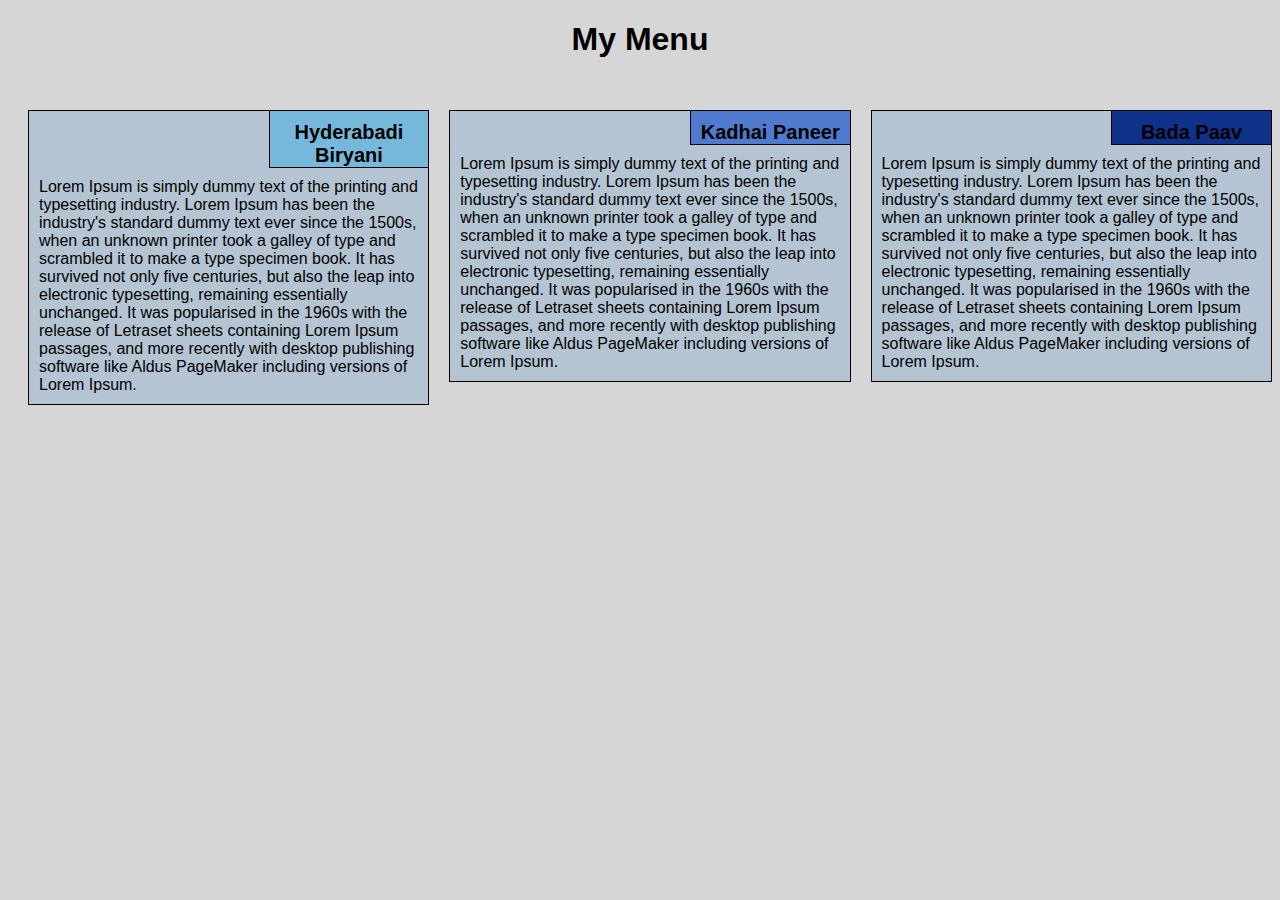
<file: module2-solution/index.html>
<!DOCTYPE html>
<html lang="en">
 
<head>
  <meta charset="utf-8">
  <meta name="viewport" content="width=device-width, initial-scale=1">
  <title>Module 2 Solution</title>
  <link rel="stylesheet" href="css/style.css">
</head>
  
<body>
  <h1>My Menu</h1>
  <div class="row">
    <div class="container col-lg-4 col-md-6 col-sm-12">
      <section class="biryani">
        <h2>Hyderabadi Biryani</h2>
        <p>
          Lorem Ipsum is simply dummy text of the printing and typesetting industry. Lorem Ipsum has been the industry's standard dummy text ever since the 1500s, when an unknown printer took a galley of type and scrambled it to make a type specimen book. It has survived not only five centuries, but also the leap into electronic typesetting, remaining essentially unchanged. It was popularised in the 1960s with the release of Letraset sheets containing Lorem Ipsum passages, and more recently with desktop publishing software like Aldus PageMaker including versions of Lorem Ipsum.
        </p>
      </section>
    </div>
     <div class="container col-lg-4 col-md-6 col-sm-12">
      <section class="paneer">
        <h2>Kadhai Paneer</h2>
        <p>
          Lorem Ipsum is simply dummy text of the printing and typesetting industry. Lorem Ipsum has been the industry's standard dummy text ever since the 1500s, when an unknown printer took a galley of type and scrambled it to make a type specimen book. It has survived not only five centuries, but also the leap into electronic typesetting, remaining essentially unchanged. It was popularised in the 1960s with the release of Letraset sheets containing Lorem Ipsum passages, and more recently with desktop publishing software like Aldus PageMaker including versions of Lorem Ipsum.
        </p>
      </section>
    </div>
     <div class="container col-lg-4 col-md-12 col-sm-12">
      <section class="paav">
        <h2>Bada Paav</h2>
        <p>
          Lorem Ipsum is simply dummy text of the printing and typesetting industry. Lorem Ipsum has been the industry's standard dummy text ever since the 1500s, when an unknown printer took a galley of type and scrambled it to make a type specimen book. It has survived not only five centuries, but also the leap into electronic typesetting, remaining essentially unchanged. It was popularised in the 1960s with the release of Letraset sheets containing Lorem Ipsum passages, and more recently with desktop publishing software like Aldus PageMaker including versions of Lorem Ipsum.
        </p>
      </section>
    </div>
  </div>
</body>
</html>
</file>
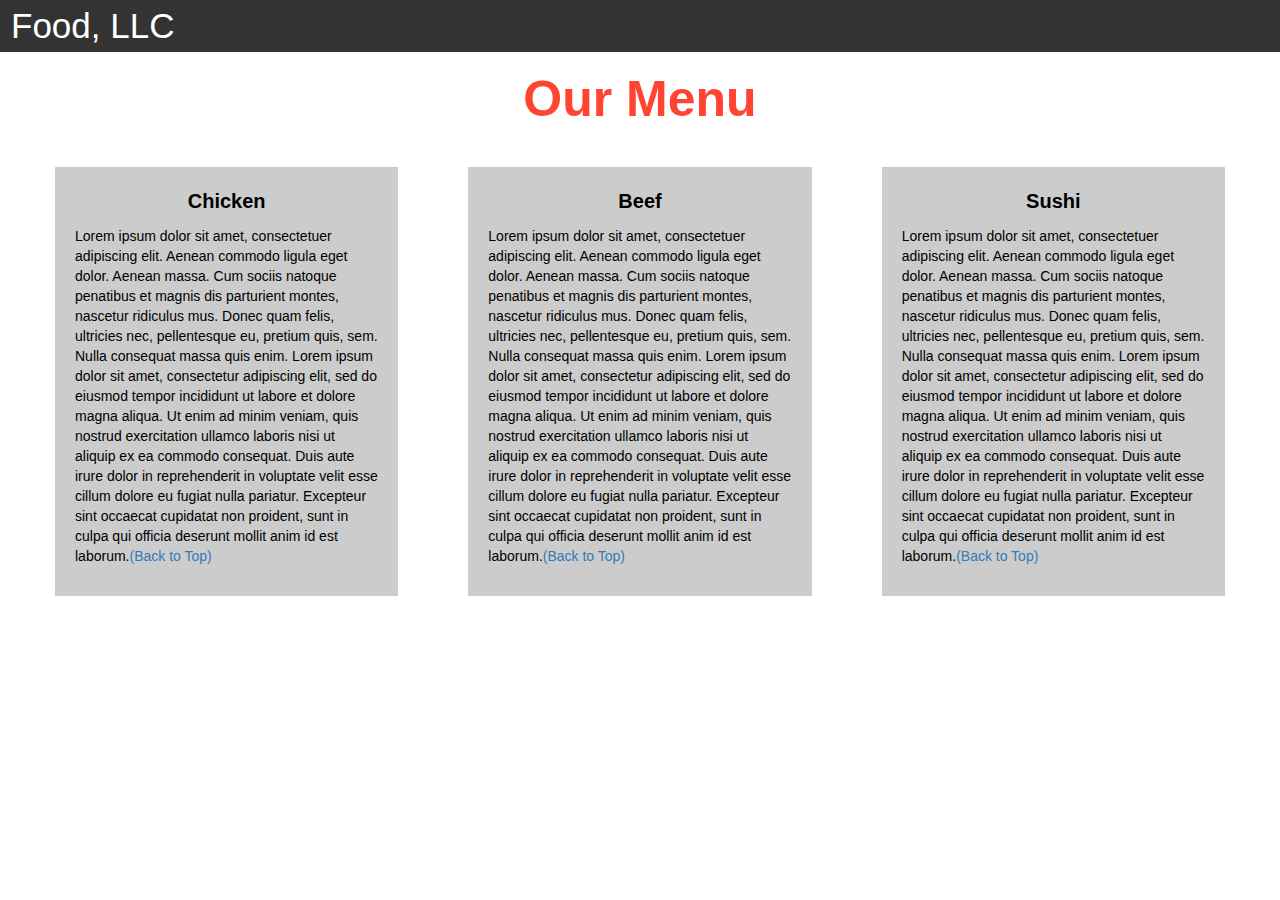
<file: module3-solution/index.html>
<!DOCTYPE html>
<html>
<head>

<title>Module 3</title>

  <meta name="viewport" content="width=device-width, initial-scale=1">
  <link rel="stylesheet" href="https://maxcdn.bootstrapcdn.com/bootstrap/3.3.7/css/bootstrap.min.css">
  <script src="https://ajax.googleapis.com/ajax/libs/jquery/3.3.1/jquery.min.js"></script>
  <script src="https://maxcdn.bootstrapcdn.com/bootstrap/3.3.7/js/bootstrap.min.js"></script>

</head>

<meta name="viewport" content="width=device-width, initial-scale=1">
<link rel="stylesheet" type="text/css" href="css/style.css">



<body>


<nav class="navbar" id="top">
  <div class="container-fluid">

    <div class="navbar-header">
      <button type="button" class="navbar-toggle" data-toggle="collapse" data-target="#myNavbar">
        <span class="icon-bar"></span>
        <span class="icon-bar"></span>
        <span class="icon-bar"></span> 
      </button>
      <a class="navbar-brand" href="#">Food, LLC</a>
    </div>

    <div class="collapse" id="myNavbar">
      <ul class="nav navbar-nav visible-xs">
        <li><a class="menu-item" href="#">Chicken</a></li>
        <li><a class="menu-item" href="#">Beef</a></li> 
        <li><a class="menu-item" href="#">Sushi</a></li> 
      </ul>
    </div>

  </div>
</nav>

<h1 class="main-title">Our Menu</h1>



<div class="row">

  <div class="col-lg-4 col-md-6 col-sm-12">
    <div class="content-box">
      <p class="item-name">Chicken</p>
      <p>Lorem ipsum dolor sit amet, consectetuer adipiscing elit. Aenean commodo ligula eget dolor. Aenean massa. Cum sociis natoque penatibus et magnis dis parturient montes, nascetur ridiculus mus. Donec quam felis, ultricies nec, pellentesque eu, pretium quis, sem. Nulla consequat massa quis enim. Lorem ipsum dolor sit amet, consectetur adipiscing elit, sed do eiusmod tempor incididunt ut labore et dolore magna aliqua. Ut enim ad minim veniam, quis nostrud exercitation ullamco laboris nisi ut aliquip ex ea commodo consequat. Duis aute irure dolor in reprehenderit in voluptate velit esse cillum dolore eu fugiat nulla pariatur. Excepteur sint occaecat cupidatat non proident, sunt in culpa qui officia deserunt mollit anim id est laborum.<a href="#top">(Back to Top)</a></p>
    </div>
  </div>

  <div class="col-lg-4 col-md-6 col-sm-12">
    <div class="content-box">
      <p class="item-name">Beef</p>
      <p>Lorem ipsum dolor sit amet, consectetuer adipiscing elit. Aenean commodo ligula eget dolor. Aenean massa. Cum sociis natoque penatibus et magnis dis parturient montes, nascetur ridiculus mus. Donec quam felis, ultricies nec, pellentesque eu, pretium quis, sem. Nulla consequat massa quis enim. Lorem ipsum dolor sit amet, consectetur adipiscing elit, sed do eiusmod tempor incididunt ut labore et dolore magna aliqua. Ut enim ad minim veniam, quis nostrud exercitation ullamco laboris nisi ut aliquip ex ea commodo consequat. Duis aute irure dolor in reprehenderit in voluptate velit esse cillum dolore eu fugiat nulla pariatur. Excepteur sint occaecat cupidatat non proident, sunt in culpa qui officia deserunt mollit anim id est laborum.<a href="#top">(Back to Top)</a></p>
    </div>
  </div>


  <div class="col-lg-4 col-md-12 col-sm-12">
    <div class="content-box">
      <p class="item-name">Sushi</p>
      <p>Lorem ipsum dolor sit amet, consectetuer adipiscing elit. Aenean commodo ligula eget dolor. Aenean massa. Cum sociis natoque penatibus et magnis dis parturient montes, nascetur ridiculus mus. Donec quam felis, ultricies nec, pellentesque eu, pretium quis, sem. Nulla consequat massa quis enim. Lorem ipsum dolor sit amet, consectetur adipiscing elit, sed do eiusmod tempor incididunt ut labore et dolore magna aliqua. Ut enim ad minim veniam, quis nostrud exercitation ullamco laboris nisi ut aliquip ex ea commodo consequat. Duis aute irure dolor in reprehenderit in voluptate velit esse cillum dolore eu fugiat nulla pariatur. Excepteur sint occaecat cupidatat non proident, sunt in culpa qui officia deserunt mollit anim id est laborum.<a href="#top">(Back to Top)</a></p>
    </div>
  </div>

</div>


</body>
</html>
</file>
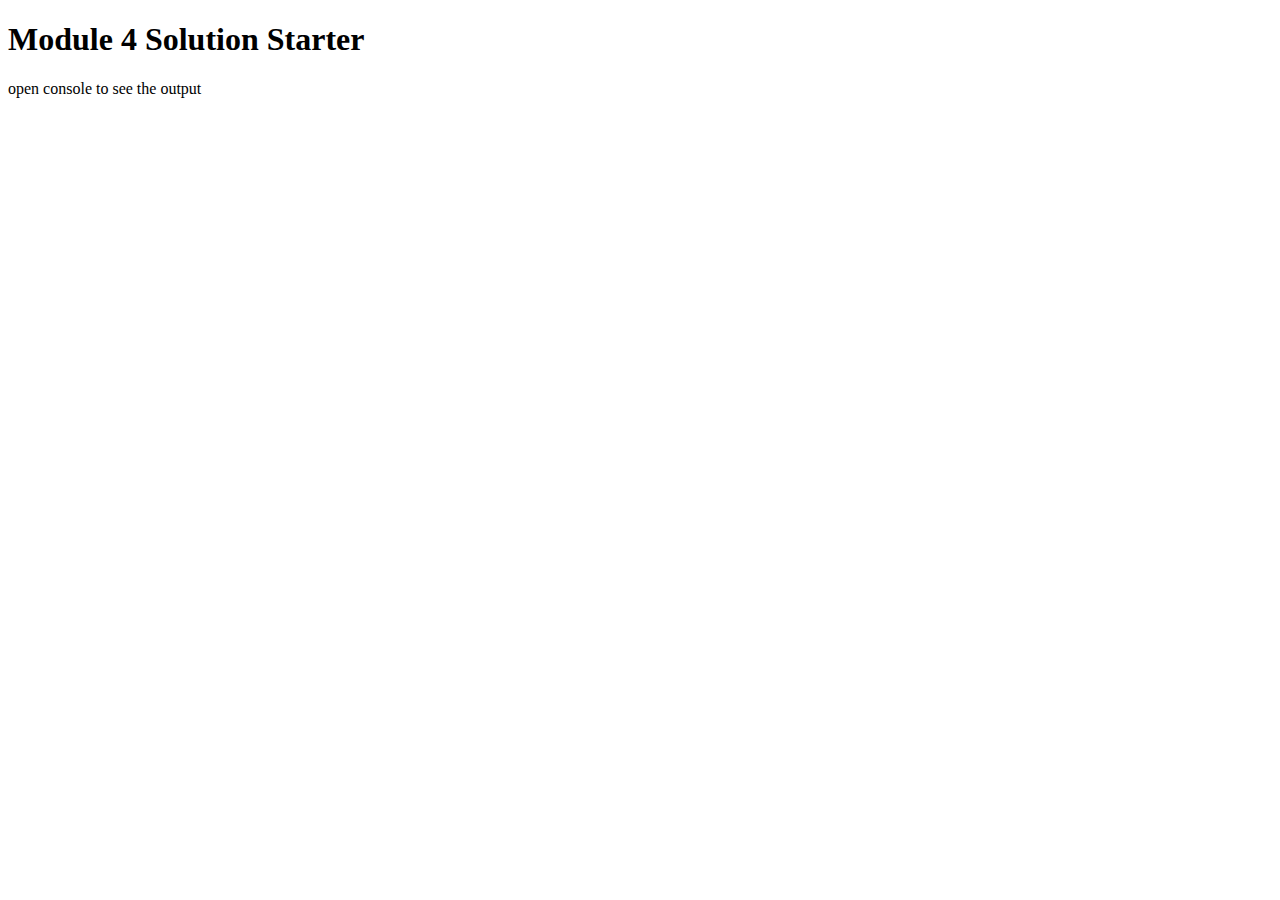
<file: module4-solution/index.html>
<!DOCTYPE html>
<html>
<head>
  <meta charset="utf-8">
  <title>Module 4 Solution Starter</title>
  <script src="SpeakHello.js"></script>
  <script src="SpeakGoodBye.js"></script>
  <script src="script.js"></script>
</head>
<body>
  <h1>Module 4 Solution Starter</h1>
  <p>open console to see the output</p>
</body>
</html>
</file>
<file: module2-solution/css/style.css>
* {
  box-sizing: border-box;
  font-family: Arial;
}

h1 {
  text-align: center;
  color: black;
}

body {
  background-color: #d6d6d6
}

p {
  padding: 10px;
  margin: 0;
  clear: both;
}

.container {
  margin-left: auto;
  margin-right: auto;
  margin-top: 10px;
  margin-bottom: 10px;
  padding: 10px;
}

section {
  border: 1px solid black;
  background-color: #b5c4d2;
  width: 100%;
  height: 200%;
  margin: 10px;
  position: relative;
}

section>h2 {
  float: right;
  border-bottom: 1px solid black;
  border-left: 1px solid black;
  margin: 0;
  width: 40%;
  height: 200%;
  text-align: center;
  font-size: 125%;
  padding-top: 10px;
}

section.biryani>h2 {
  background-color: #76b8db;
}

section.paneer>h2 {
  background-color: #4f7acd;
}

section.paav>h2 {
  background-color: #10328a;
}

.row {
  width: 100%;
}

/* Desktop View*/

@media (min-width: 992px) {
  .col-lg-1, .col-lg-2, .col-lg-3, .col-lg-4, .col-lg-5, .col-lg-6, .col-lg-7, .col-lg-8, .col-lg-9,.col-lg-10, .col-lg-11, .col-lg-12 {
    float: left;
  }
  .col-lg-1 {
    width: 8.33%;
  }
   .col-lg-2 {
    width: 16.66%;
  }
   .col-lg-3 {
    width: 25%;
  }
   .col-lg-4 {
    width: 33.33%;
  }
   .col-lg-5 {
    width: 41.66;
  }
   .col-lg-6 {
    width: 50%;
  }
   .col-lg-7 {
    width: 58.33%;
  }
   .col-lg-8 {
    width: 66.66%;
  }
   .col-lg-9 {
    width: 74.99%;
  }
   .col-lg-10 {
    width: 83.33;
  }
   .col-lg-11 {
    width: 91.66%;
  }
   .col-lg-12 {
    width: 100%;
  }
}

/*Tablet View*/

@media (min-width: 768px) and (max-width: 991px) {
  .col-md-1, .col-md-2, .col-md-3, .col-md-4, .col-md-5, .col-md-6, .col-md-7, .col-md-8, .col-md-9,.col-md-10, .col-md-11, .col-md-12 {
    float: left;
  }
  .col-md-1 {
    width: 8.33%;
  }
   .col-md-2 {
    width: 16.66%;
  }
   .col-md-3 {
    width: 25%;
  }
   .col-md-4 {
    width: 33.33%;
  }
   .col-md-5 {
    width: 41.66;
  }
   .col-md-6 {
    width: 50%;
  }
   .col-md-7 {
    width: 58.33%;
  }
   .col-md-8 {
    width: 66.66%;
  }
   .col-md-9 {
    width: 74.99%;
  }
   .col-md-10 {
    width: 83.33;
  }
   .col-md-11 {
    width: 91.66%;
  }
   .col-md-12 {
    width: 100%;
  }
}

 /* Mobile View*/

@media (max-width: 767px) {
  .col-sm-1, .col-sm-2, .col-sm-3, .col-sm-4, .col-sm-5, .col-sm-6, .col-sm-7, .col-sm-8, .col-sm-9,.col-sm-10, .col-sm-11, .col-sm-12 {
    float:left;
  }
  .col-sm-1 {
    width: 8.33%;
  }
   .col-sm-2 {
    width: 16.66%;
  }
   .col-sm-3 {
    width: 25%;
  }
   .col-sm-4 {
    width: 33.33%;
  }
   .col-sm-5 {
    width: 41.66;
  }
   .col-sm-6 {
    width: 50%;
  }
   .col-sm-7 {
    width: 58.33%;
  }
   .col-sm-8 {
    width: 66.66%;
  }
   .col-sm-9 {
    width: 74.99%;
  }
   .col-sm-10 {
    width: 83.33;
  }
   .col-sm-11 {
    width: 91.66%;
  }
   .col-sm-12 {
    width: 100%;
  }
}
</file>
<file: module3-solution/css/style.css>
.container-fluid{
	margin: 0;
	padding: 0;
}

.navbar{
	border-radius: 0px;
	background-color: rgba(0,0,0,0.8);
}

.navbar-brand{
  font-size: 35px;
  color: white;
  padding-left: 25px;
}

.navbar-brand:hover{
	color: white;
}

.nav{
	margin: 0;
	padding: 0;
}

.navbar-nav{
  font-size: 25px;
  text-align: center;
  margin: 0;
  padding: 0;
}

.navbar-toggle{
	border: 2px solid white;
	margin-right: 25px;
}

.icon-bar{
	background-color: white;
}


.main-title{
  margin-bottom: 15px;
  text-align: center;
  color: #ff4532;
  font-size: 50px;
  font-family: "Comic Sans MS", cursive, sans-serif;
  font-weight: bold;
}

li{
	box-sizing: border-box;
	width: 100%;
}

.menu-item{
	padding: 0;
	margin: 0;
	width: 100%;
	background-color: white;
	border-bottom: 1px solid black;
	color: black;
	display: block;
}

.menu-item:hover{
	background-color: rgba(0,0,0,0.9);
	color: rgba(0,0,0,0.4);
}



.row{
	margin: 20px;
}

.content-box{
	margin: 20px;
	width: auto;
	height: auto;
	color: black;
	background-color: rgba(0,0,0,0.2);
	font-family: "Comic Sans MS", cursive, sans-serif;
	padding: 20px;
}

.item-name{
	text-align: center;
	font-size: 20px;
	font-weight: bold;
}

#top{

}
</file>
